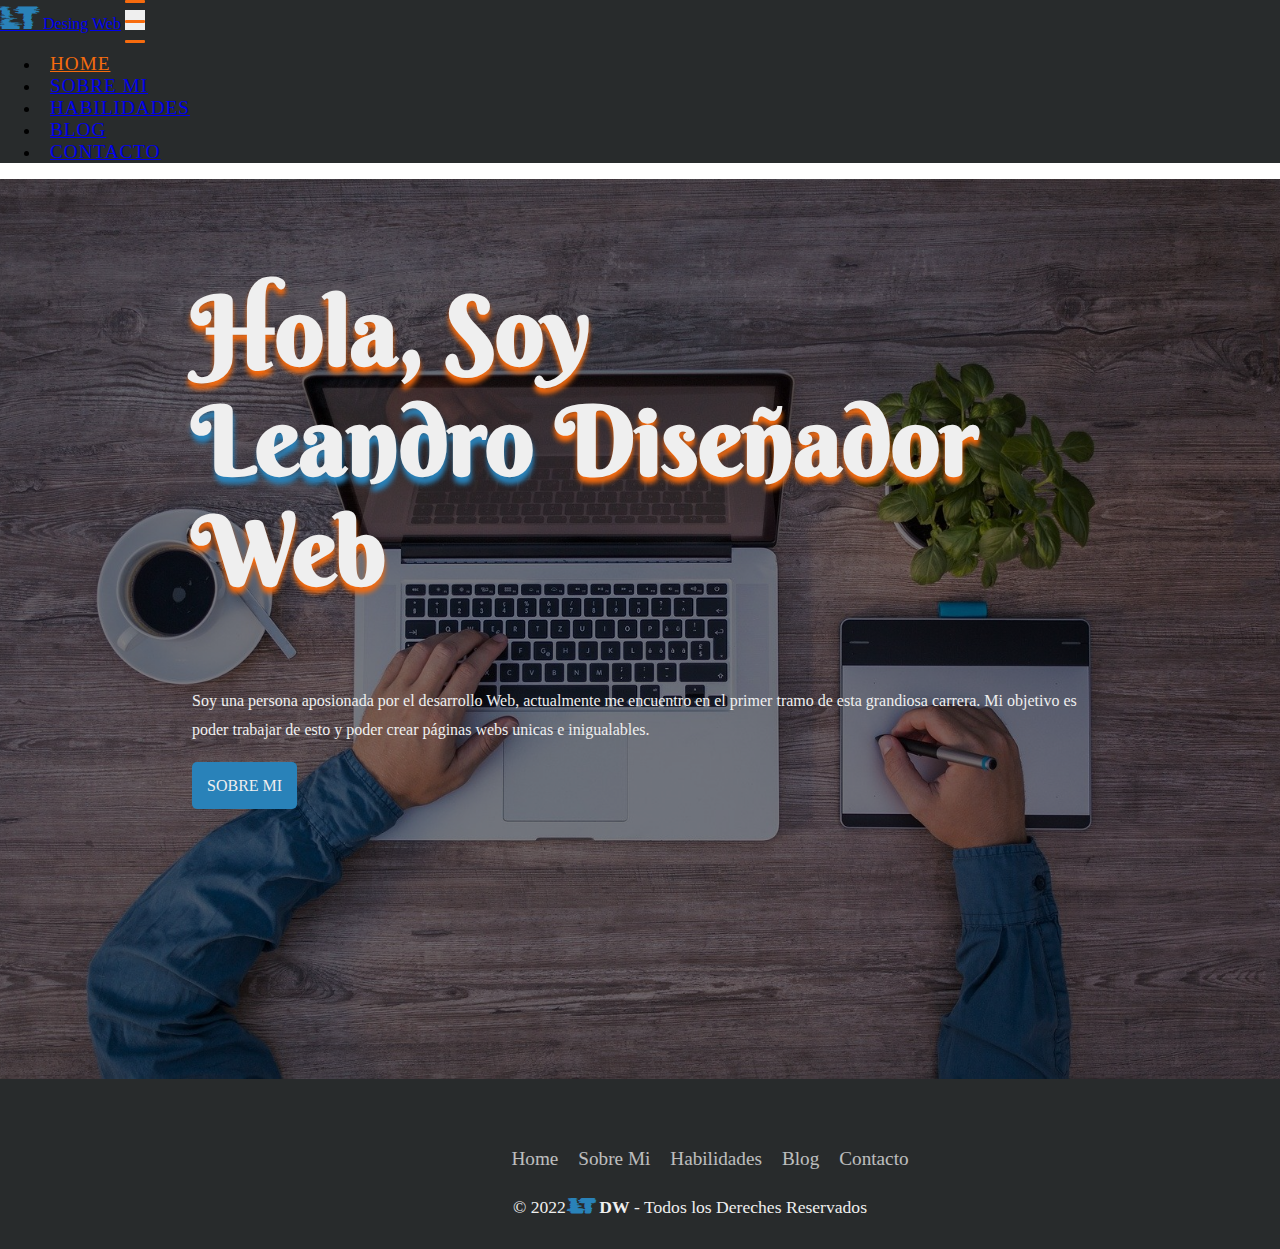
<file: index.html>
<!DOCTYPE html>
<html lang="es">

<head>
    <!-- META TAG -->
    <meta charset="UTF-8">
    <meta http-equiv="X-UA-Compatible" content="IE=edge">
    <meta name="viewport" content="width=device-width, initial-scale=1.0">

    <!-- META DESCRIPT -->
    <meta name="description" content="No te gustaria saber como obtener tu página Web?...Ingresa y enterate sobre lo que son las páginas Web y los beneficios de tener una propia!.">

    <!-- Fonts -->
    <link rel="preconnect" href="https://fonts.googleapis.com">
    <link rel="preconnect" href="https://fonts.gstatic.com" crossorigin>
    <link href="https://fonts.googleapis.com/css2?family=BIZ+UDPMincho&family=Rubik+Glitch&display=swap"
        rel="stylesheet">
    <link rel="preconnect" href="https://fonts.googleapis.com">
    <link rel="preconnect" href="https://fonts.gstatic.com" crossorigin>
    <link
        href="https://fonts.googleapis.com/css2?family=BIZ+UDPMincho&family=Berkshire+Swash&family=Rubik+Glitch&display=swap"
        rel="stylesheet">

    <!-- Link BOOTSTRAP -->
    <link href="https://cdn.jsdelivr.net/npm/bootstrap@5.1.1/dist/css/bootstrap.min.css" rel="stylesheet"
        integrity="sha384-F3w7mX95PdgyTmZZMECAngseQB83DfGTowi0iMjiWaeVhAn4FJkqJByhZMI3AhiU" crossorigin="anonymous">

    <!-- LINKL ANIMATE.CSS -->
    <link rel="stylesheet" href="https://cdnjs.cloudflare.com/ajax/libs/animate.css/4.1.1/animate.min.css" />

    <!-- ICONOS -->
    <link rel="stylesheet" href="https://cdnjs.cloudflare.com/ajax/libs/font-awesome/6.1.1/css/all.min.css"
        integrity="sha512-KfkfwYDsLkIlwQp6LFnl8zNdLGxu9YAA1QvwINks4PhcElQSvqcyVLLD9aMhXd13uQjoXtEKNosOWaZqXgel0g=="
        crossorigin="anonymous" referrerpolicy="no-referrer" />
        
        <!-- Favicom -->
    <link rel="icon" href="./Img/favicom.png">

    <!-- Link CSS -->
    <link rel="stylesheet" href="./css/styles.css">
    <title>Leandro Troncoso Mi Firts Web</title>

</head>

<body>

    <header class="header__navbar">

        <nav class="navbar navbar-expand-lg navbar-dark" style="background-color: transparent;">
            <div class="container">
                <a class="navbar-brand" href="#"><span class="logo">LT</span> Desing Web</a></a>
                <button class="navbar-toggler collapsed d-flex d-lg-none flex-column justify-content-around"
                    type="button" data-bs-toggle="collapse" data-bs-target="#navbarNav" aria-controls="navbarNav"
                    aria-expanded="false" aria-label="Toggle navigation">
                    <span class="toggler-icon top-bar"></span>
                    <span class="toggler-icon middle-bar"></span>
                    <span class="toggler-icon bottom-bar"></span>
                </button>
                <div class="collapse navbar-collapse" id="navbarNav">
                    <ul class="navbar-nav ms-auto">
                        <li class="nav-item">
                            <a class="nav-link active" aria-current="page" href="#">Home</a>
                        </li>
                        <li class="nav-item">
                            <a class="nav-link" href="./Pages/about.html">Sobre Mi</a>
                        </li>
                        <li class="nav-item">
                            <a class="nav-link" href="./Pages/skill.html">Habilidades</a>
                        </li>
                        <li class="nav-item">
                            <a class="nav-link" href="./Pages/blog.html">Blog</a>
                        </li>
                        <li class="nav-item">
                            <a class="nav-link" href="./Pages/contact.html">Contacto</a>
                        </li>
                    </ul>
                </div>
            </div>
        </nav>
    </header>

    <main id="index">
        <section class="home">
            <div class="home__content animate__animated animate__backInDown">
                <h1 class="home__title">Hola, Soy <br> <span class="home__name">Leandro</span> Diseñador Web</h1>
                <p class="home__p">Soy una persona aposionada por
                    el desarrollo Web, actualmente me
                    encuentro
                    en el primer tramo de esta grandiosa carrera. Mi objetivo es poder trabajar de esto y poder
                    crear
                    páginas webs unicas e inigualables.</p>
                    <a class="Profile__btn" href="./Pages/about.html">
                        Sobre Mi</a>
            </div>
        </section>
    </main>
    <!-- Inicio Footer -->
    <footer class="footer">

        <ul class="footer__icon">
            <li class="footer__social">
                <a href="https://es-la.facebook.com/" target="_blank">
                    <i class="fa-brands fa-facebook-square"></i></a></li>
            <li class="footer__social">
                <a href="https://www.instagram.com/" target="_blank">
                    <i class="fa-brands fa-instagram"></i></a></li>
            <li class="footer__social">
                <a href="https://www.linkedin.com/" target="_blank">
                    <i class="fa-brands fa-linkedin"></i></a></li>
            <li class="footer__social">
                <a href="https://twitter.com/" target="_blank">
                    <i class="fa-brands fa-twitter"></i></a></li>
        </ul>

        <ul class="footer__menu">
            <li class="menu__list"> <a href="../index.html">Home</a></li>
            <li class="menu__list"> <a href="../Pages/about.html">Sobre Mi</a></li>
            <li class="menu__list"> <a href="../Pages/skill.html">Habilidades</a></li>
            <li class="menu__list"> <a href="../Pages/blog.html">Blog</a></li>
            <li class="menu__list"> <a href="../Pages/contact.html">Contacto</a></li>
        </ul>
        <small>&copy; 2022 <b> <span class="logo--footer">LT </span>DW</b> - Todos los Dereches Reservados</small>
    </footer>
    <!-- Fin del Footer -->


    <!-- BOOTSTRAPS -->
    <script src="https://cdn.jsdelivr.net/npm/bootstrap@5.1.1/dist/js/bootstrap.bundle.min.js"
        integrity="sha384-/bQdsTh/da6pkI1MST/rWKFNjaCP5gBSY4sEBT38Q/9RBh9AH40zEOg7Hlq2THRZ" crossorigin="anonymous">
    </script>
</body>

</html>
</file>
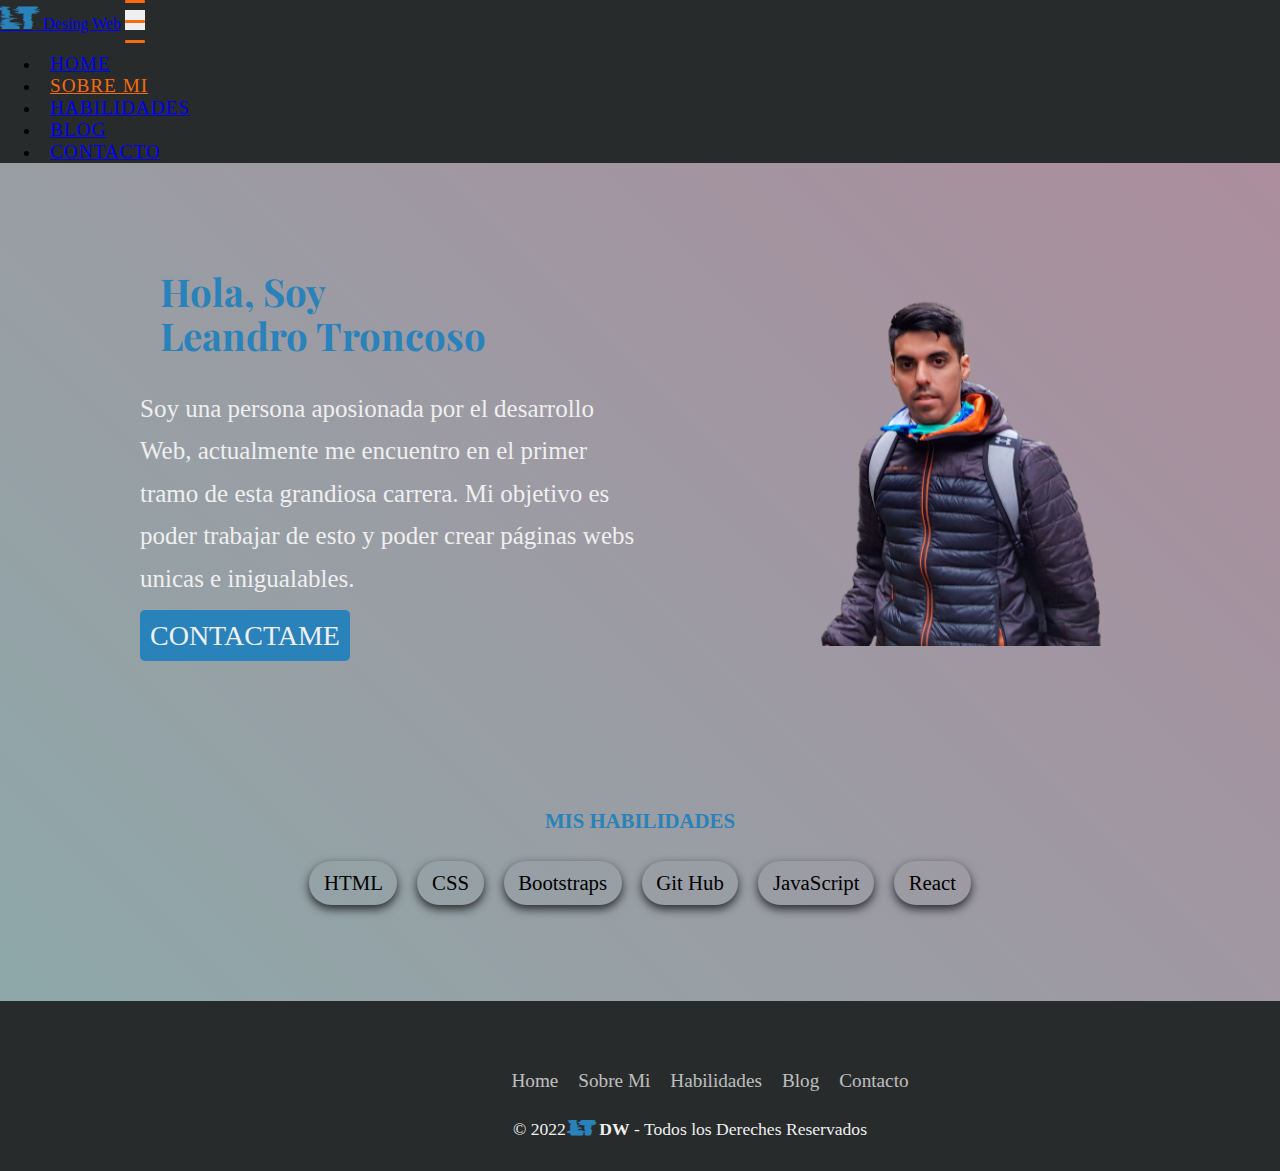
<file: Pages/about.html>
<!DOCTYPE html>
<html lang="es">

<head>
    <!-- META TAG -->
    <meta charset="UTF-8">
    <meta http-equiv="X-UA-Compatible" content="IE=edge">
    <meta name="viewport" content="width=device-width, initial-scale=1.0">

    <!-- Fonts -->
    <link rel="preconnect" href="https://fonts.googleapis.com">
    <link rel="preconnect" href="https://fonts.gstatic.com" crossorigin>
    <link href="https://fonts.googleapis.com/css2?family=BIZ+UDPMincho&family=Rubik+Glitch&display=swap"
        rel="stylesheet">
    <link rel="preconnect" href="https://fonts.googleapis.com">
    <link rel="preconnect" href="https://fonts.gstatic.com" crossorigin>
    <link
        href="https://fonts.googleapis.com/css2?family=BIZ+UDPMincho&family=Berkshire+Swash&family=Rubik+Glitch&display=swap"
        rel="stylesheet">

    <!-- Link BOOTSTRAP -->
    <link href="https://cdn.jsdelivr.net/npm/bootstrap@5.1.1/dist/css/bootstrap.min.css" rel="stylesheet"
        integrity="sha384-F3w7mX95PdgyTmZZMECAngseQB83DfGTowi0iMjiWaeVhAn4FJkqJByhZMI3AhiU" crossorigin="anonymous">

    <!-- LINKL ANIMATE.CSS -->
    <link rel="stylesheet" href="https://cdnjs.cloudflare.com/ajax/libs/animate.css/4.1.1/animate.min.css" />

    <!-- ICONOS -->
    <link rel="stylesheet" href="https://cdnjs.cloudflare.com/ajax/libs/font-awesome/6.1.1/css/all.min.css"
        integrity="sha512-KfkfwYDsLkIlwQp6LFnl8zNdLGxu9YAA1QvwINks4PhcElQSvqcyVLLD9aMhXd13uQjoXtEKNosOWaZqXgel0g=="
        crossorigin="anonymous" referrerpolicy="no-referrer" />

        <link rel="icon" href="../Img/favicom.png">

    <!-- Link CSS -->
    <link rel="stylesheet" href="../css/styles.css">
    <title>Sobre Mi</title>

</head>

<body id="blog">

    <header class="header__blog">
        <nav class="navbar navbar-expand-lg navbar-dark">
            <div class="container">
                <a class="navbar-brand" href="../index.html"><span class="logo">LT</span> Desing Web</a></a>
                <button class="navbar-toggler collapsed d-flex d-lg-none flex-column justify-content-around"
                    type="button" data-bs-toggle="collapse" data-bs-target="#navbarNav" aria-controls="navbarNav"
                    aria-expanded="false" aria-label="Toggle navigation">
                    <span class="toggler-icon top-bar"></span>
                    <span class="toggler-icon middle-bar"></span>
                    <span class="toggler-icon bottom-bar"></span>
                </button>
                <div class="collapse navbar-collapse" id="navbarNav">
                    <ul class="navbar-nav ms-auto">
                        <li class="nav-item">
                            <a class="nav-link" href="../index.html">Home</a>
                        </li>
                        <li class="nav-item">
                            <a class="nav-link active" aria-current="page" href="../Pages/about.html">Sobre Mi</a>
                        </li>
                        <li class="nav-item">
                            <a class="nav-link" href="../Pages/skill.html">Habilidades</a>
                        </li>
                        <li class="nav-item">
                            <a class="nav-link " href="../Pages/blog.html">Blog</a>
                        </li>
                        <li class="nav-item">
                            <a class="nav-link" href="../Pages/contact.html">Contacto</a>
                        </li>
                    </ul>
                </div>
            </div>
        </nav>
    </header>

    <main class="about">
        <div class="Horizontal__padding vertical__padding">
            <section class="profile">
                <div class="profile__info">
                    <h1 class="profile__title animate__animated animate__bounceInDown">Hola, Soy <br> Leandro Troncoso
                    </h1>
                    <p class="profile__details animate__animated animate__bounceInLeft">Soy una persona aposionada por
                        el desarrollo Web, actualmente me
                        encuentro
                        en el primer tramo de esta grandiosa carrera. Mi objetivo es poder trabajar de esto y poder
                        crear
                        páginas webs unicas e inigualables.</p>
                    <div class="profile__botton animate__animated animate__bounceInLeft">
                        <a class="Profile__btn" href="../Pages/contact.html">
                            Contactame</a>
                    </div>
                </div>
                <div class="profile__imgs animate__animated animate__rotateIn">
                    <img class="profile__img" src="../Img/me.png" alt="Diseñador">
                </div>
            </section>
        </div>
        <div class="Horizontal__padding vertical__padding animate__animated animate__bounceInUp">
            <section class="profile__skill">
                <h2 class="profile__skill--title">Mis Habilidades</h2>
                <ul class="profile__list">
                    <li class="list__skill">HTML</li>
                    <li class="list__skill">CSS</li>
                    <li class="list__skill">Bootstraps</li>
                    <li class="list__skill">Git Hub</li>
                    <li class="list__skill">JavaScript</li>
                    <li class="list__skill">React</li>
                </ul>
            </section>
        </div>
    </main>
    <!-- Inicio Footer -->
    <footer class="footer">

        <ul class="footer__icon">
            <li class="footer__social">
                <a href="https://es-la.facebook.com/" target="_blank">
                    <i class="fa-brands fa-facebook-square"></i></a></li>
            <li class="footer__social">
                <a href="https://www.instagram.com/" target="_blank">
                    <i class="fa-brands fa-instagram"></i></a></li>
            <li class="footer__social">
                <a href="https://www.linkedin.com/" target="_blank">
                    <i class="fa-brands fa-linkedin"></i></a></li>
            <li class="footer__social">
                <a href="https://twitter.com/" target="_blank">
                    <i class="fa-brands fa-twitter"></i></a></li>
        </ul>

        <ul class="footer__menu">
            <li class="menu__list"> <a href="../index.html">Home</a></li>
            <li class="menu__list"> <a href="../Pages/about.html">Sobre Mi</a></li>
            <li class="menu__list"> <a href="../Pages/skill.html">Habilidades</a></li>
            <li class="menu__list"> <a href="../Pages/blog.html">Blog</a></li>
            <li class="menu__list"> <a href="../Pages/contact.html">Contacto</a></li>
        </ul>
        <small>&copy; 2022 <b> <span class="logo--footer">LT </span>DW</b> - Todos los Dereches Reservados</small>
    </footer>
    <!-- Fin del Footer -->


    <!-- BOOTSTRAPS -->
    <script src="https://cdn.jsdelivr.net/npm/bootstrap@5.1.1/dist/js/bootstrap.bundle.min.js"
        integrity="sha384-/bQdsTh/da6pkI1MST/rWKFNjaCP5gBSY4sEBT38Q/9RBh9AH40zEOg7Hlq2THRZ" crossorigin="anonymous">
    </script>
</body>

</html>
</file>
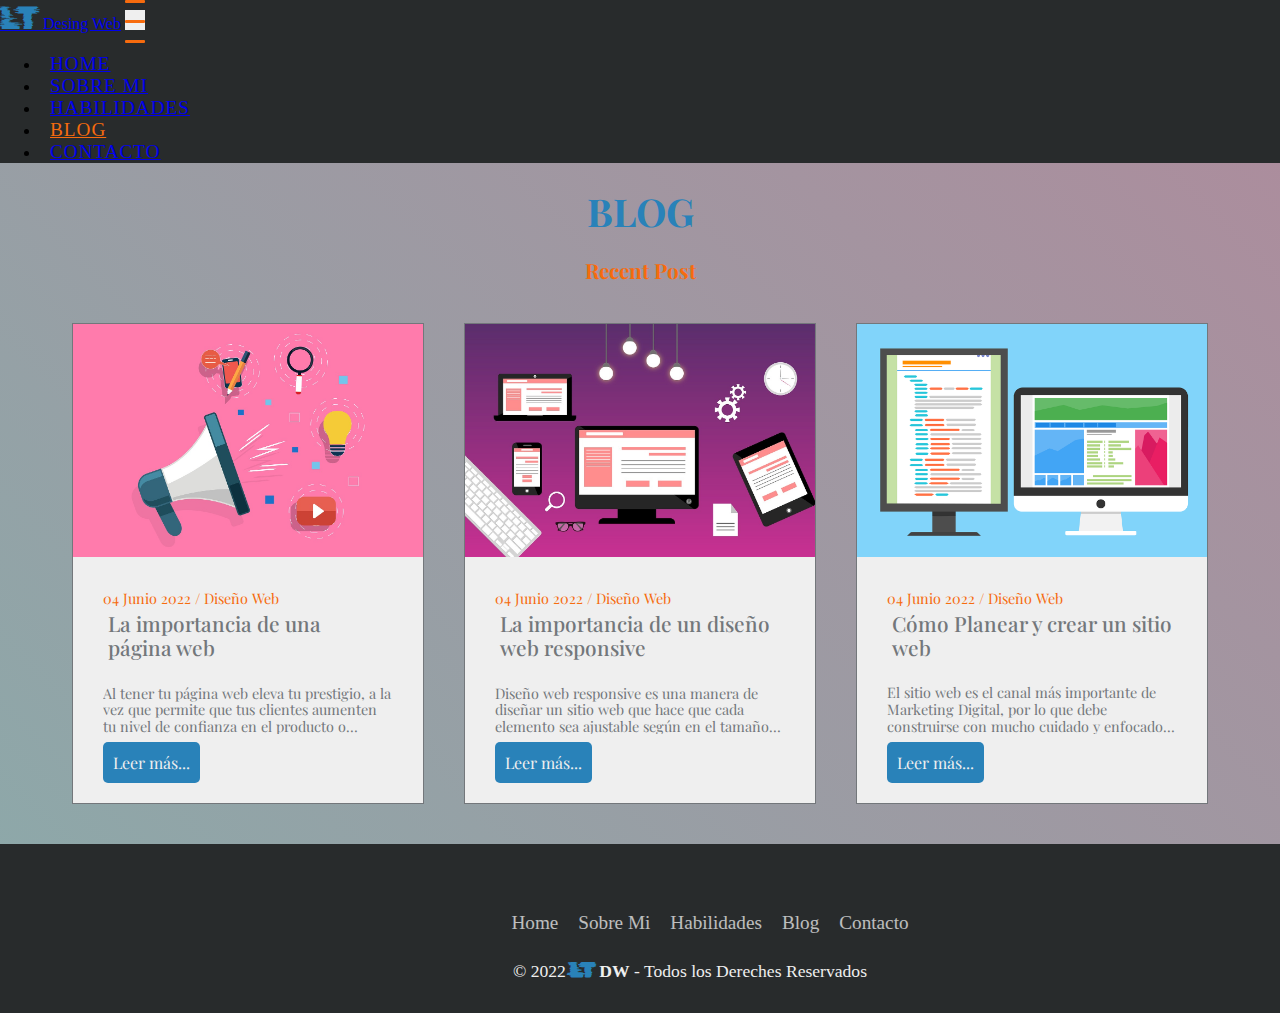
<file: Pages/blog.html>
<!DOCTYPE html>
<html lang="es">

<head>
    <!-- META TAG -->
    <meta charset="UTF-8">
    <meta http-equiv="X-UA-Compatible" content="IE=edge">
    <meta name="viewport" content="width=device-width, initial-scale=1.0">

    <!-- Fonts -->
    <link rel="preconnect" href="https://fonts.googleapis.com">
    <link rel="preconnect" href="https://fonts.gstatic.com" crossorigin>
    <link href="https://fonts.googleapis.com/css2?family=BIZ+UDPMincho&family=Rubik+Glitch&display=swap"
        rel="stylesheet">
    <link rel="preconnect" href="https://fonts.googleapis.com">
    <link rel="preconnect" href="https://fonts.gstatic.com" crossorigin>
    <link
        href="https://fonts.googleapis.com/css2?family=BIZ+UDPMincho&family=Berkshire+Swash&family=Rubik+Glitch&display=swap"
        rel="stylesheet">

    <!-- Link BOOTSTRAP -->
    <link href="https://cdn.jsdelivr.net/npm/bootstrap@5.1.1/dist/css/bootstrap.min.css" rel="stylesheet"
        integrity="sha384-F3w7mX95PdgyTmZZMECAngseQB83DfGTowi0iMjiWaeVhAn4FJkqJByhZMI3AhiU" crossorigin="anonymous">

    <!-- LINKL ANIMATE.CSS -->
    <link rel="stylesheet" href="https://cdnjs.cloudflare.com/ajax/libs/animate.css/4.1.1/animate.min.css" />

    <!-- ICONOS -->
    <link rel="stylesheet" href="https://cdnjs.cloudflare.com/ajax/libs/font-awesome/6.1.1/css/all.min.css"
        integrity="sha512-KfkfwYDsLkIlwQp6LFnl8zNdLGxu9YAA1QvwINks4PhcElQSvqcyVLLD9aMhXd13uQjoXtEKNosOWaZqXgel0g=="
        crossorigin="anonymous" referrerpolicy="no-referrer" />

        <link rel="icon" href="../Img/favicom.png">

    <!-- Link CSS -->
    <link rel="stylesheet" href="../css/styles.css">
    <title>Leandro Blog</title>

</head>

<body id="blog">

    <header class="header__blog">
        <nav class="navbar navbar-expand-lg navbar-dark">
            <div class="container">
                <a class="navbar-brand" href="../index.html"><span class="logo">LT</span> Desing Web</a></a>
                <button class="navbar-toggler collapsed d-flex d-lg-none flex-column justify-content-around"
                    type="button" data-bs-toggle="collapse" data-bs-target="#navbarNav" aria-controls="navbarNav"
                    aria-expanded="false" aria-label="Toggle navigation">
                    <span class="toggler-icon top-bar"></span>
                    <span class="toggler-icon middle-bar"></span>
                    <span class="toggler-icon bottom-bar"></span>
                </button>
                <div class="collapse navbar-collapse" id="navbarNav">
                    <ul class="navbar-nav ms-auto">
                        <li class="nav-item">
                            <a class="nav-link" href="../index.html">Home</a>
                        </li>
                        <li class="nav-item">
                            <a class="nav-link" href="../Pages/about.html">Sobre Mi</a>
                        </li>
                        <li class="nav-item">
                            <a class="nav-link" href="../Pages/skill.html">Habilidades</a>
                        </li>
                        <li class="nav-item">
                            <a class="nav-link active" aria-current="page" href="#">Blog</a>
                        </li>
                        <li class="nav-item">
                            <a class="nav-link" href="../Pages/contact.html">Contacto</a>
                        </li>
                    </ul>
                </div>
            </div>
        </nav>
    </header>

    <main class="blog">
        <h1 class="blog__title animate__animated animate__backInDown"> Blog</h1>
        <h2 class="blog__subtitle animate__animated animate__backInLeft">Recent Post</h2>
        <section class="blog__container">
            <!--------- Box HTMl 1 --------->
            <div class="blog__box animate__animated animate__backInLeft">
                <div class="blog__img">
                    <img src="../Img/web-blog.png" alt="impot-web">
                </div>
                <!-------- text --------->
                <div class="blog__text">
                    <span>04 Junio 2022 / Diseño Web</span>
                    <h3 class="box__title">La importancia de una página web</h3>
                    <p class="blog__parrafo">Al tener tu página web eleva tu prestigio, a la vez que permite que tus
                        clientes aumenten tu nivel de confianza en el producto o servicio que tu ofreces.</p>
                    <div class="botton">
                        <a class="blog__botton" href="https://www.ntxpro.net/marketing/una-pagina-web/" target="_blank">
                            Leer más...</a>
                    </div>
                </div>
            </div>

            <!--------- Box HTMl 2 --------->
            <div class="blog__box animate__animated animate__backInUp">
                <div class="blog__img">
                    <img src="../Img/resp-blog.jpg" alt="responsive-web">
                </div>
                <!-------- text --------->
                <div class="blog__text">
                    <span>04 Junio 2022 / Diseño Web</span>
                    <h3 class="box__title">La importancia de un diseño web responsive</h3>
                    <p class="blog__parrafo">Diseño web responsive es una manera de diseñar un sitio web que hace que
                        cada elemento sea ajustable según en el tamaño de pantalla.</p>
                    <div class="botton">
                        <a class="blog__botton"
                            href="https://www.internetya.co/la-importancia-de-un-diseno-web-responsive/"
                            target="_blank">
                            Leer más...</a>
                    </div>
                </div>
            </div>

            <!--------- Box HTMl 3 --------->
            <div class="blog__box animate__animated animate__backInRight">
                <div class="blog__img">
                    <img src="../Img/cod-blog.png" alt="build-web">
                </div>
                <!-------- text --------->
                <div class="blog__text">
                    <span>04 Junio 2022 / Diseño Web</span>
                    <h3 class="box__title">Cómo Planear y crear un sitio web</h3>
                    <p class="blog__parrafo">El sitio web es el canal más importante de Marketing Digital, por lo que
                        debe construirse con mucho cuidado y enfocado en lo que la empresa quiere lograr.</p>
                    <div class="botton">
                        <a class="blog__botton" href="https://rockcontent.com/es/blog/como-crear-un-sitio-web/"
                            target="_blank">
                            Leer más...</a>
                    </div>
                </div>
            </div>
        </section>
    </main>


    <!-- Inicio Footer -->
    <footer class="footer">

        <ul class="footer__icon">
            <li class="footer__social">
                <a href="https://es-la.facebook.com/" target="_blank">
                    <i class="fa-brands fa-facebook-square"></i></a></li>
            <li class="footer__social">
                <a href="https://www.instagram.com/" target="_blank">
                    <i class="fa-brands fa-instagram"></i></a></li>
            <li class="footer__social">
                <a href="https://www.linkedin.com/" target="_blank">
                    <i class="fa-brands fa-linkedin"></i></a></li>
            <li class="footer__social">
                <a href="https://twitter.com/" target="_blank">
                    <i class="fa-brands fa-twitter"></i></a></li>
        </ul>

        <ul class="footer__menu">
            <li class="menu__list"> <a href="../index.html">Home</a></li>
            <li class="menu__list"> <a href="../Pages/about.html">Sobre Mi</a></li>
            <li class="menu__list"> <a href="../Pages/skill.html">Habilidades</a></li>
            <li class="menu__list"> <a href="../Pages/blog.html">Blog</a></li>
            <li class="menu__list"> <a href="../Pages/contact.html">Contacto</a></li>
        </ul>
        <small>&copy; 2022 <b> <span class="logo--footer">LT </span>DW</b> - Todos los Dereches Reservados</small>
    </footer>
    <!-- Fin del Footer -->


    <!-- BOOTSTRAPS -->
    <script src="https://cdn.jsdelivr.net/npm/bootstrap@5.1.1/dist/js/bootstrap.bundle.min.js"
        integrity="sha384-/bQdsTh/da6pkI1MST/rWKFNjaCP5gBSY4sEBT38Q/9RBh9AH40zEOg7Hlq2THRZ" crossorigin="anonymous">
    </script>
</body>

</html>
</file>
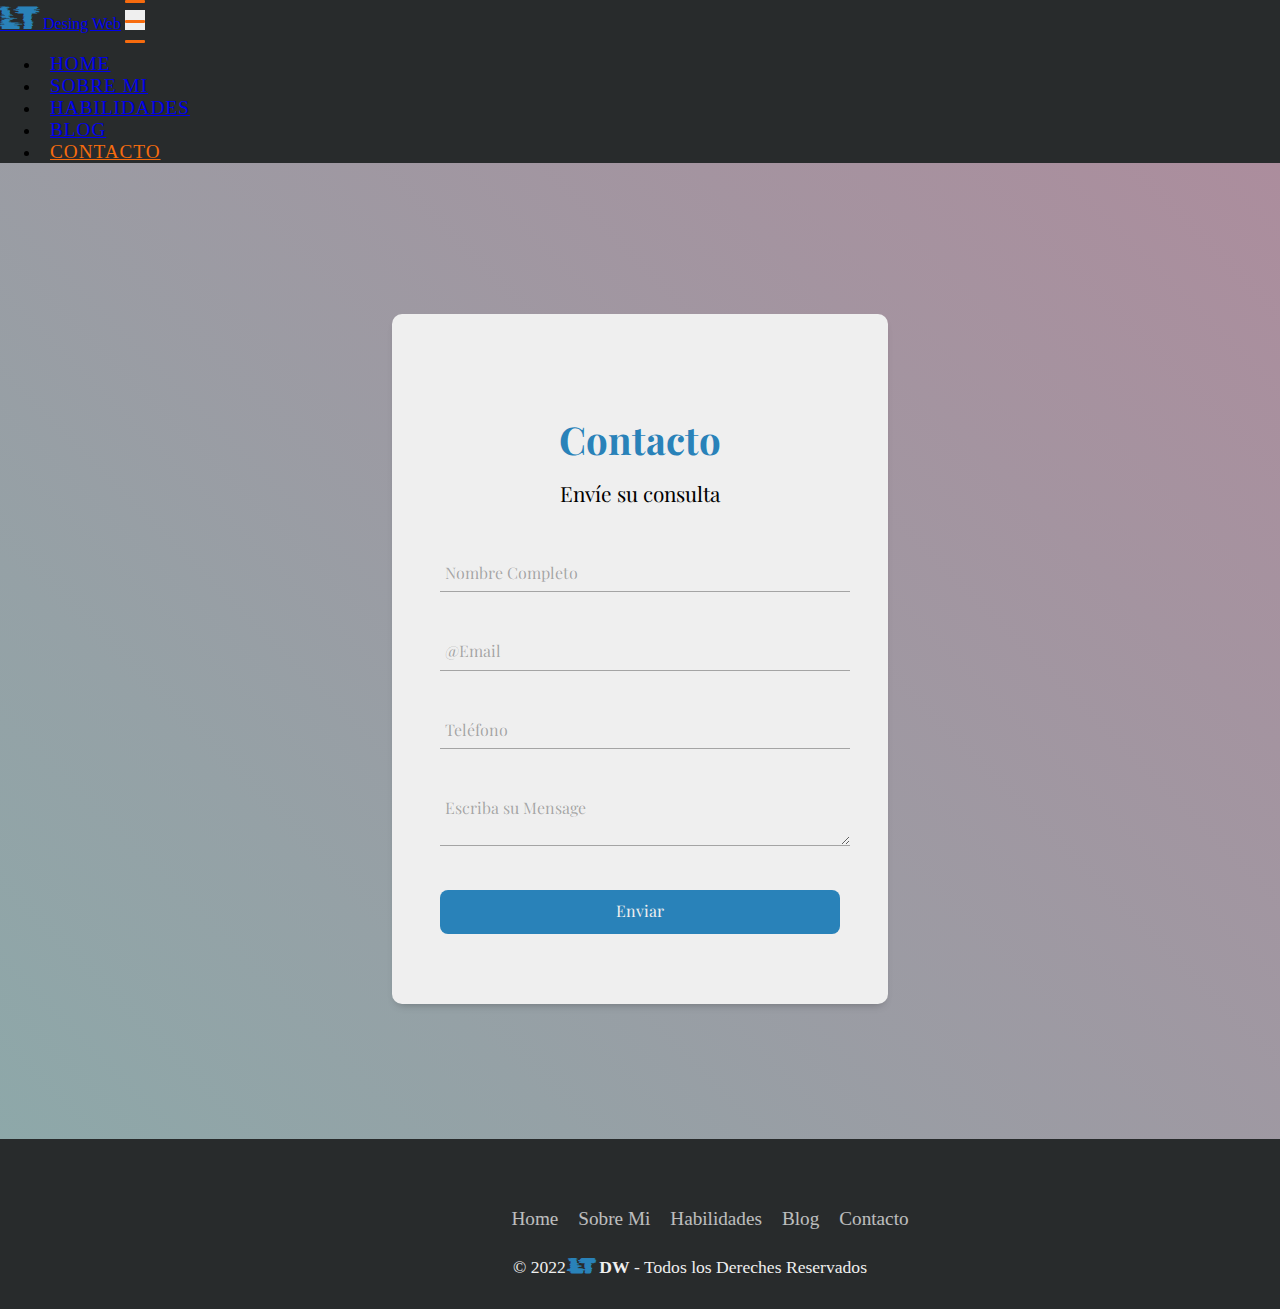
<file: Pages/contact.html>
<!DOCTYPE html>
<html lang="es">

<head>
    <!-- META TAG -->
    <meta charset="UTF-8">
    <meta http-equiv="X-UA-Compatible" content="IE=edge">
    <meta name="viewport" content="width=device-width, initial-scale=1.0">

    <!-- Fonts -->
    <link rel="preconnect" href="https://fonts.googleapis.com">
    <link rel="preconnect" href="https://fonts.gstatic.com" crossorigin>
    <link href="https://fonts.googleapis.com/css2?family=BIZ+UDPMincho&family=Rubik+Glitch&display=swap"
        rel="stylesheet">
    <link rel="preconnect" href="https://fonts.googleapis.com">
    <link rel="preconnect" href="https://fonts.gstatic.com" crossorigin>
    <link
        href="https://fonts.googleapis.com/css2?family=BIZ+UDPMincho&family=Berkshire+Swash&family=Rubik+Glitch&display=swap"
        rel="stylesheet">

    <!-- Link BOOTSTRAP -->
    <link href="https://cdn.jsdelivr.net/npm/bootstrap@5.1.1/dist/css/bootstrap.min.css" rel="stylesheet"
        integrity="sha384-F3w7mX95PdgyTmZZMECAngseQB83DfGTowi0iMjiWaeVhAn4FJkqJByhZMI3AhiU" crossorigin="anonymous">

    <!-- LINKL ANIMATE.CSS -->
    <link rel="stylesheet" href="https://cdnjs.cloudflare.com/ajax/libs/animate.css/4.1.1/animate.min.css" />

    <!-- ICONOS -->
    <link rel="stylesheet" href="https://cdnjs.cloudflare.com/ajax/libs/font-awesome/6.1.1/css/all.min.css"
        integrity="sha512-KfkfwYDsLkIlwQp6LFnl8zNdLGxu9YAA1QvwINks4PhcElQSvqcyVLLD9aMhXd13uQjoXtEKNosOWaZqXgel0g=="
        crossorigin="anonymous" referrerpolicy="no-referrer" />

        <link rel="icon" href="../Img/favicom.png">

    <!-- Link CSS -->
    <link rel="stylesheet" href="../css/styles.css">
    <title>Contacto</title>

</head>

<body id="formulario">

    <header class="header__blog">
        <nav class="navbar navbar-expand-lg navbar-dark">
            <div class="container">
                <a class="navbar-brand" href="../index.html"><span class="logo">LT</span> Desing Web</a></a>
                <button class="navbar-toggler collapsed d-flex d-lg-none flex-column justify-content-around"
                    type="button" data-bs-toggle="collapse" data-bs-target="#navbarNav" aria-controls="navbarNav"
                    aria-expanded="false" aria-label="Toggle navigation">
                    <span class="toggler-icon top-bar"></span>
                    <span class="toggler-icon middle-bar"></span>
                    <span class="toggler-icon bottom-bar"></span>
                </button>
                <div class="collapse navbar-collapse" id="navbarNav">
                    <ul class="navbar-nav ms-auto">
                        <li class="nav-item">
                            <a class="nav-link" href="../index.html">Home</a>
                        </li>
                        <li class="nav-item">
                            <a class="nav-link" href="../Pages/about.html">Sobre Mi</a>
                        </li>
                        <li class="nav-item">
                            <a class="nav-link" href="../Pages/skill.html">Habilidades</a>
                        </li>
                        <li class="nav-item">
                            <a class="nav-link" href="../Pages/blog.html">Blog</a>
                        </li>
                        <li class="nav-item">
                            <a class="nav-link active" aria-current="page" href="#">Contacto</a>
                        </li>
                    </ul>
                </div>
            </div>
        </nav>
    </header>

    <!-- Formualrio de contacto init -->
    <main class="form__form">

        <section class="form">
            <h2 class="form__title animate__animated animate__backInDown">Contacto</h2>
            <h3 class="form__subtitle animate__animated animate__backInDown">Envíe su consulta</h3>

            <form class="form__container">
                <div class="form__group  animate__animated animate__backInLeft" animate__animated animate__backInLeft>
                    <input type="text" id="name" class="form__input" placeholder=" ">
                    <label for="name" class="form__label">Nombre Completo</label>
                    <span class="form__line"></span>
                </div>
                <div class="form__group animate__animated animate__backInRight">
                    <input type="email" id="email" class="form__input" placeholder=" ">
                    <label for="email" class="form__label">@Email</label>
                    <span class="form__line"></span>
                </div>
                <div class="form__group animate__animated animate__backInLeft">
                    <input type="numbre" id="number" class="form__input" placeholder=" ">
                    <label for="number" class="form__label">Teléfono</label>
                    <span class="form__line"></span>
                </div>
                <div class="form__group animate__animated animate__backInRight">
                    <textarea name="mensaje" id="mensaje" class="form__input" placeholder=" "></textarea>
                    <label for="mensaje" class="form__label">Escriba su Mensage</label>
                    <span class="form__line"></span>
                </div>
                <input type="submit" class="form__submit animate__animated animate__backInUp" value="Enviar">
            </form>
        </section>
    </main>
    <!-- Formulario de Contacto Fin -->

    <!-- Inicio Footer -->
    <footer class="footer">

        <ul class="footer__icon">
            <li class="footer__social">
                <a href="https://es-la.facebook.com/" target="_blank">
                    <i class="fa-brands fa-facebook-square"></i></a></li>
            <li class="footer__social">
                <a href="https://www.instagram.com/" target="_blank">
                    <i class="fa-brands fa-instagram"></i></a></li>
            <li class="footer__social">
                <a href="https://www.linkedin.com/" target="_blank">
                    <i class="fa-brands fa-linkedin"></i></a></li>
            <li class="footer__social">
                <a href="https://twitter.com/" target="_blank">
                    <i class="fa-brands fa-twitter"></i></a></li>
        </ul>

        <ul class="footer__menu">
            <li class="menu__list"> <a href="../index.html">Home</a></li>
            <li class="menu__list"> <a href="../Pages/about.html">Sobre Mi</a></li>
            <li class="menu__list"> <a href="../Pages/skill.html">Habilidades</a></li>
            <li class="menu__list"> <a href="../Pages/blog.html">Blog</a></li>
            <li class="menu__list"> <a href="../Pages/contact.html">Contacto</a></li>
        </ul>
        <small>&copy; 2022 <b> <span class="logo--footer">LT </span>DW</b> - Todos los Dereches Reservados</small>
    </footer>
    <!-- Fin del Footer -->


    <!-- BOOTSTRAPS -->
    <script src="https://cdn.jsdelivr.net/npm/bootstrap@5.1.1/dist/js/bootstrap.bundle.min.js"
        integrity="sha384-/bQdsTh/da6pkI1MST/rWKFNjaCP5gBSY4sEBT38Q/9RBh9AH40zEOg7Hlq2THRZ" crossorigin="anonymous">
    </script>
</body>

</html>
</file>
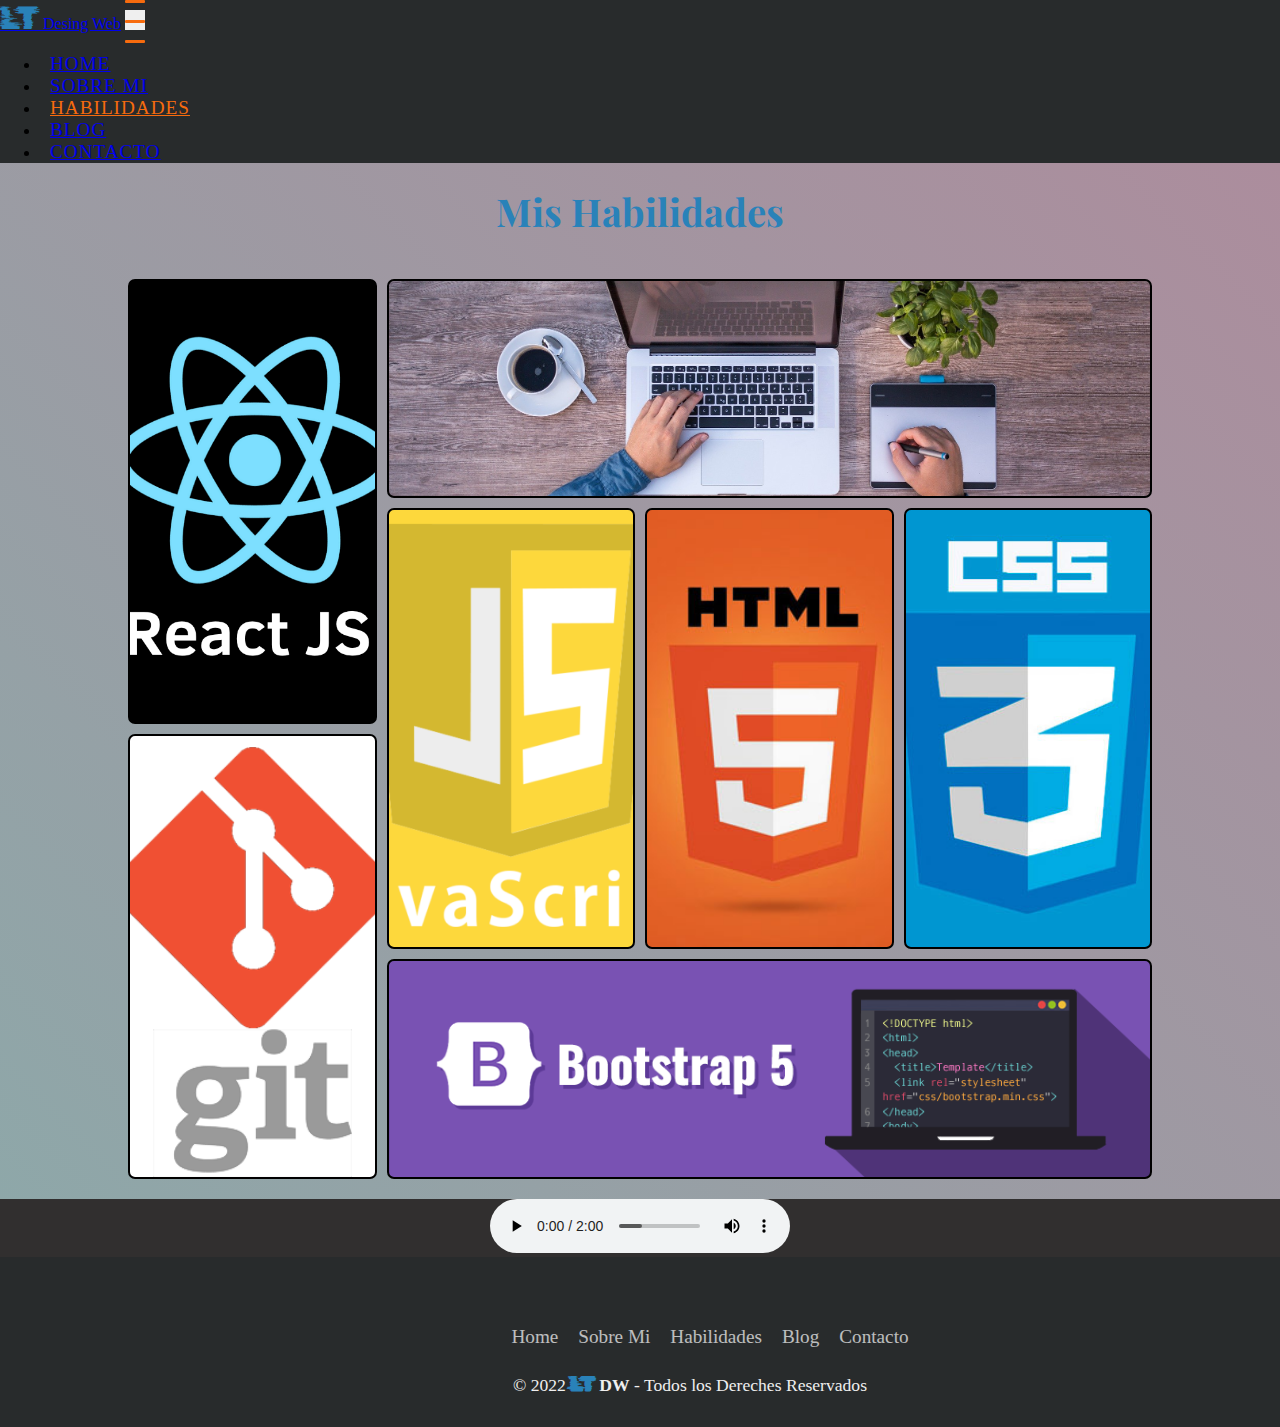
<file: Pages/skill.html>
<!DOCTYPE html>
<html lang="es">

<head>
    <!-- META TAG -->
    <meta charset="UTF-8">
    <meta http-equiv="X-UA-Compatible" content="IE=edge">
    <meta name="viewport" content="width=device-width, initial-scale=1.0">

    <!-- Fonts -->
    <link rel="preconnect" href="https://fonts.googleapis.com">
    <link rel="preconnect" href="https://fonts.gstatic.com" crossorigin>
    <link href="https://fonts.googleapis.com/css2?family=BIZ+UDPMincho&family=Rubik+Glitch&display=swap"
        rel="stylesheet">
    <link rel="preconnect" href="https://fonts.googleapis.com">
    <link rel="preconnect" href="https://fonts.gstatic.com" crossorigin>
    <link
        href="https://fonts.googleapis.com/css2?family=BIZ+UDPMincho&family=Berkshire+Swash&family=Rubik+Glitch&display=swap"
        rel="stylesheet">

    <!-- Link BOOTSTRAP -->
    <link href="https://cdn.jsdelivr.net/npm/bootstrap@5.1.1/dist/css/bootstrap.min.css" rel="stylesheet"
        integrity="sha384-F3w7mX95PdgyTmZZMECAngseQB83DfGTowi0iMjiWaeVhAn4FJkqJByhZMI3AhiU" crossorigin="anonymous">

    <!-- LINKL ANIMATE.CSS -->
    <link rel="stylesheet" href="https://cdnjs.cloudflare.com/ajax/libs/animate.css/4.1.1/animate.min.css" />

    <!-- ICONOS -->
    <link rel="stylesheet" href="https://cdnjs.cloudflare.com/ajax/libs/font-awesome/6.1.1/css/all.min.css"
        integrity="sha512-KfkfwYDsLkIlwQp6LFnl8zNdLGxu9YAA1QvwINks4PhcElQSvqcyVLLD9aMhXd13uQjoXtEKNosOWaZqXgel0g=="
        crossorigin="anonymous" referrerpolicy="no-referrer" />

    <!-- Favicom -->
    <link rel="icon" href="../Img/favicom.png">

    <!-- Link CSS -->
    <link rel="stylesheet" href="../css/styles.css">
    <title>Mis Hablidades</title>

</head>

<body id="blog">

    <header class="header__blog">
        <nav class="navbar navbar-expand-lg navbar-dark">
            <div class="container">
                <a class="navbar-brand" href="../index.html"><span class="logo">LT</span> Desing Web</a></a>
                <button class="navbar-toggler collapsed d-flex d-lg-none flex-column justify-content-around"
                    type="button" data-bs-toggle="collapse" data-bs-target="#navbarNav" aria-controls="navbarNav"
                    aria-expanded="false" aria-label="Toggle navigation">
                    <span class="toggler-icon top-bar"></span>
                    <span class="toggler-icon middle-bar"></span>
                    <span class="toggler-icon bottom-bar"></span>
                </button>
                <div class="collapse navbar-collapse" id="navbarNav">
                    <ul class="navbar-nav ms-auto">
                        <li class="nav-item">
                            <a class="nav-link" href="../index.html">Home</a>
                        </li>
                        <li class="nav-item">
                            <a class="nav-link" href="../Pages/about.html">Sobre Mi</a>
                        </li>
                        <li class="nav-item">
                            <a class="nav-link active" aria-current="page" href="../Pages/skill.html">Habilidades</a>
                        </li>
                        <li class="nav-item">
                            <a class="nav-link " href="../Pages/blog.html">Blog</a>
                        </li>
                        <li class="nav-item">
                            <a class="nav-link" href="../Pages/contact.html">Contacto</a>
                        </li>
                    </ul>
                </div>
            </div>
        </nav>
    </header>


    <main id="skills">

        <h1 class="skill__title animate__animated animate__backInLeft">Mis Habilidades</h1>

        <section class="Skills__contenedor">
            <div class="Skills__img">
                <div class="img img0 animate__animated animate__backInDown"></div>
                <div class="img img1 animate__animated animate__backInLeft"></div>
                <div class="img img2 animate__animated animate__backInRight"></div>
                <div class="img img3 animate__animated animate__backInRight"></div>
                <div class="img img4 animate__animated animate__backInLeft"></div>
                <div class="img img5 animate__animated animate__backInRight"></div>
                <div class="img img6 animate__animated animate__backInUp"></div>
            </div>
        </section>
        <section class="audio">
            <div>
                <audio src="../music/Electric.mp3" autoplay="" controls="" loop></audio>
            </div>
        </section>
    </main>

    <!-- Inicio Footer -->
    <footer class="footer">

        <ul class="footer__icon">
            <li class="footer__social">
                <a href="https://es-la.facebook.com/" target="_blank">
                    <i class="fa-brands fa-facebook-square"></i></a></li>
            <li class="footer__social">
                <a href="https://www.instagram.com/" target="_blank">
                    <i class="fa-brands fa-instagram"></i></a></li>
            <li class="footer__social">
                <a href="https://www.linkedin.com/" target="_blank">
                    <i class="fa-brands fa-linkedin"></i></a></li>
            <li class="footer__social">
                <a href="https://twitter.com/" target="_blank">
                    <i class="fa-brands fa-twitter"></i></a></li>
        </ul>

        <ul class="footer__menu">
            <li class="menu__list"> <a href="../index.html">Home</a></li>
            <li class="menu__list"> <a href="../Pages/about.html">Sobre Mi</a></li>
            <li class="menu__list"> <a href="../Pages/skill.html">Habilidades</a></li>
            <li class="menu__list"> <a href="../Pages/blog.html">Blog</a></li>
            <li class="menu__list"> <a href="../Pages/contact.html">Contacto</a></li>
        </ul>
        <small>&copy; 2022 <b> <span class="logo--footer">LT </span>DW</b> - Todos los Dereches Reservados</small>
    </footer>
    <!-- Fin del Footer -->


    <!-- BOOTSTRAPS -->
    <script src="https://cdn.jsdelivr.net/npm/bootstrap@5.1.1/dist/js/bootstrap.bundle.min.js"
        integrity="sha384-/bQdsTh/da6pkI1MST/rWKFNjaCP5gBSY4sEBT38Q/9RBh9AH40zEOg7Hlq2THRZ" crossorigin="anonymous">
    </script>
</body>

</html>
</file>
<file: css/styles.css>
@charset "UTF-8";
/*! normalize.css v8.0.1 | MIT License | github.com/necolas/normalize.css */
/* Document
   ========================================================================== */
/**
 * 1. Correct the line height in all browsers.
 * 2. Prevent adjustments of font size after orientation changes in iOS.
 */
@import url("https://fonts.googleapis.com/css2?family=Playfair+Display:ital,wght@0,400;0,500;0,600;0,700;0,900;1,400;1,500;1,600;1,700;1,800;1,900&display=swap");
@import url("https://fonts.googleapis.com/css2?family=Playfair+Display:ital,wght@0,400;0,500;0,600;0,700;0,900;1,400;1,500;1,600;1,700;1,800;1,900&display=swap");
@import url("https://fonts.googleapis.com/css2?family=Playfair+Display:ital,wght@0,400;0,500;0,600;0,700;0,900;1,400;1,500;1,600;1,700;1,800;1,900&display=swap");
@import url("https://fonts.googleapis.com/css2?family=Playfair+Display:ital,wght@0,400;0,500;0,600;0,700;0,900;1,400;1,500;1,600;1,700;1,800;1,900&display=swap");
@import url("https://fonts.googleapis.com/css2?family=Playfair+Display:ital,wght@0,400;0,500;0,600;0,700;0,900;1,400;1,500;1,600;1,700;1,800;1,900&display=swap");
@import url("https://fonts.googleapis.com/css2?family=Playfair+Display:ital,wght@0,400;0,500;0,600;0,700;0,900;1,400;1,500;1,600;1,700;1,800;1,900&display=swap");
@import url("https://fonts.googleapis.com/css2?family=Playfair+Display:ital,wght@0,400;0,500;0,600;0,700;0,900;1,400;1,500;1,600;1,700;1,800;1,900&display=swap");
@import url("https://fonts.googleapis.com/css2?family=Playfair+Display:ital,wght@0,400;0,500;0,600;0,700;0,900;1,400;1,500;1,600;1,700;1,800;1,900&display=swap");
@import url("https://fonts.googleapis.com/css2?family=Playfair+Display:ital,wght@0,400;0,500;0,600;0,700;0,900;1,400;1,500;1,600;1,700;1,800;1,900&display=swap");
@import url("https://fonts.googleapis.com/css2?family=Playfair+Display:ital,wght@0,400;0,500;0,600;0,700;0,900;1,400;1,500;1,600;1,700;1,800;1,900&display=swap");
@import url("https://fonts.googleapis.com/css2?family=Playfair+Display:ital,wght@0,400;0,500;0,600;0,700;0,900;1,400;1,500;1,600;1,700;1,800;1,900&display=swap");
@import url("https://fonts.googleapis.com/css2?family=Playfair+Display:ital,wght@0,400;0,500;0,600;0,700;0,900;1,400;1,500;1,600;1,700;1,800;1,900&display=swap");
html {
  line-height: 1.15;
  /* 1 */
  -webkit-text-size-adjust: 100%;
  /* 2 */
}

/* Sections
     ========================================================================== */
/**
   * Remove the margin in all browsers.
   */
body {
  margin: 0;
}

/**
   * Render the `main` element consistently in IE.
   */
main {
  display: block;
}

/**
   * Correct the font size and margin on `h1` elements within `section` and
   * `article` contexts in Chrome, Firefox, and Safari.
   */
h1 {
  font-size: 2em;
  margin: 0.67em 0;
}

/* Grouping content
     ========================================================================== */
/**
   * 1. Add the correct box sizing in Firefox.
   * 2. Show the overflow in Edge and IE.
   */
hr {
  box-sizing: content-box;
  /* 1 */
  height: 0;
  /* 1 */
  overflow: visible;
  /* 2 */
}

/**
   * 1. Correct the inheritance and scaling of font size in all browsers.
   * 2. Correct the odd `em` font sizing in all browsers.
   */
pre {
  font-family: monospace, monospace;
  /* 1 */
  font-size: 1em;
  /* 2 */
}

/* Text-level semantics
     ========================================================================== */
/**
   * Remove the gray background on active links in IE 10.
   */
a {
  background-color: transparent;
}

/**
   * 1. Remove the bottom border in Chrome 57-
   * 2. Add the correct text decoration in Chrome, Edge, IE, Opera, and Safari.
   */
abbr[title] {
  border-bottom: none;
  /* 1 */
  text-decoration: underline;
  /* 2 */
  text-decoration: underline dotted;
  /* 2 */
}

/**
   * Add the correct font weight in Chrome, Edge, and Safari.
   */
b,
strong {
  font-weight: bolder;
}

/**
   * 1. Correct the inheritance and scaling of font size in all browsers.
   * 2. Correct the odd `em` font sizing in all browsers.
   */
code,
kbd,
samp {
  font-family: monospace, monospace;
  /* 1 */
  font-size: 1em;
  /* 2 */
}

/**
   * Add the correct font size in all browsers.
   */
small {
  font-size: 80%;
}

/**
   * Prevent `sub` and `sup` elements from affecting the line height in
   * all browsers.
   */
sub,
sup {
  font-size: 75%;
  line-height: 0;
  position: relative;
  vertical-align: baseline;
}

sub {
  bottom: -0.25em;
}

sup {
  top: -0.5em;
}

/* Embedded content
     ========================================================================== */
/**
   * Remove the border on images inside links in IE 10.
   */
img {
  border-style: none;
}

/* Forms
     ========================================================================== */
/**
   * 1. Change the font styles in all browsers.
   * 2. Remove the margin in Firefox and Safari.
   */
button,
input,
optgroup,
select,
textarea {
  font-family: inherit;
  /* 1 */
  font-size: 100%;
  /* 1 */
  line-height: 1.15;
  /* 1 */
  margin: 0;
  /* 2 */
}

/**
   * Show the overflow in IE.
   * 1. Show the overflow in Edge.
   */
button,
input {
  /* 1 */
  overflow: visible;
}

/**
   * Remove the inheritance of text transform in Edge, Firefox, and IE.
   * 1. Remove the inheritance of text transform in Firefox.
   */
button,
select {
  /* 1 */
  text-transform: none;
}

/**
   * Correct the inability to style clickable types in iOS and Safari.
   */
button,
[type=button],
[type=reset],
[type=submit] {
  -webkit-appearance: button;
}

/**
   * Remove the inner border and padding in Firefox.
   */
button::-moz-focus-inner,
[type=button]::-moz-focus-inner,
[type=reset]::-moz-focus-inner,
[type=submit]::-moz-focus-inner {
  border-style: none;
  padding: 0;
}

/**
   * Restore the focus styles unset by the previous rule.
   */
button:-moz-focusring,
[type=button]:-moz-focusring,
[type=reset]:-moz-focusring,
[type=submit]:-moz-focusring {
  outline: 1px dotted ButtonText;
}

/**
   * Correct the padding in Firefox.
   */
fieldset {
  padding: 0.35em 0.75em 0.625em;
}

/**
   * 1. Correct the text wrapping in Edge and IE.
   * 2. Correct the color inheritance from `fieldset` elements in IE.
   * 3. Remove the padding so developers are not caught out when they zero out
   *    `fieldset` elements in all browsers.
   */
legend {
  box-sizing: border-box;
  /* 1 */
  color: inherit;
  /* 2 */
  display: table;
  /* 1 */
  max-width: 100%;
  /* 1 */
  padding: 0;
  /* 3 */
  white-space: normal;
  /* 1 */
}

/**
   * Add the correct vertical alignment in Chrome, Firefox, and Opera.
   */
progress {
  vertical-align: baseline;
}

/**
   * Remove the default vertical scrollbar in IE 10+.
   */
textarea {
  overflow: auto;
}

/**
   * 1. Add the correct box sizing in IE 10.
   * 2. Remove the padding in IE 10.
   */
[type=checkbox],
[type=radio] {
  box-sizing: border-box;
  /* 1 */
  padding: 0;
  /* 2 */
}

/**
   * Correct the cursor style of increment and decrement buttons in Chrome.
   */
[type=number]::-webkit-inner-spin-button,
[type=number]::-webkit-outer-spin-button {
  height: auto;
}

/**
   * 1. Correct the odd appearance in Chrome and Safari.
   * 2. Correct the outline style in Safari.
   */
[type=search] {
  -webkit-appearance: textfield;
  /* 1 */
  outline-offset: -2px;
  /* 2 */
}

/**
   * Remove the inner padding in Chrome and Safari on macOS.
   */
[type=search]::-webkit-search-decoration {
  -webkit-appearance: none;
}

/**
   * 1. Correct the inability to style clickable types in iOS and Safari.
   * 2. Change font properties to `inherit` in Safari.
   */
::-webkit-file-upload-button {
  -webkit-appearance: button;
  /* 1 */
  font: inherit;
  /* 2 */
}

/* Interactive
     ========================================================================== */
/*
   * Add the correct display in Edge, IE 10+, and Firefox.
   */
details {
  display: block;
}

/*
   * Add the correct display in all browsers.
   */
summary {
  display: list-item;
}

/* Misc
     ========================================================================== */
/**
   * Add the correct display in IE 10+.
   */
template {
  display: none;
}

/**
   * Add the correct display in IE 10.
   */
[hidden] {
  display: none;
}

/*------- Logo ------*/
.logo {
  font-family: -apple-system, BlinkMacSystemFont, "Segoe UI", Roboto, Oxygen, Ubuntu, Cantarell, "Open Sans", "Helvetica Neue", sans-serif;
  font-size: 2em;
  font-family: "Rubik Glitch", cursive;
  color: #2982B9;
}

/*-----------Modificando icono del menú--------------*/
.navbar-toggler {
  width: 20px;
  height: 20px;
  position: relative;
  transition: 0.5s ease-in-out;
}

.navbar-toggler,
.navbar-toggler:focus,
.navbar-toggler:active,
.navbar-toggler-icon:focus {
  outline: none;
  box-shadow: none;
  border: 0;
}

.navbar-toggler span {
  margin: 0;
  padding: 0;
}

.toggler-icon {
  display: block;
  position: absolute;
  height: 3px;
  width: 100%;
  background: #2982B9;
  border-radius: 1px;
  opacity: 1;
  left: 0;
  transform: rotate(0deg);
  transition: 0.25s ease-in-out;
}

.middle-bar {
  margin-top: 0px;
}

.navbar-toggler .top-bar {
  margin-top: 0px;
  transform: rotate(135deg);
}

.navbar-toggler .middle-bar {
  opacity: 0;
  filter: alpha(opacity=0);
}

.navbar-toggler .bottom-bar {
  margin-top: 0px;
  transform: rotate(-135deg);
}

.navbar-toggler.collapsed .top-bar {
  margin-top: -20px;
  transform: rotate(0deg);
}

.navbar-toggler.collapsed .middle-bar {
  opacity: 1;
  filter: alpha(opacity=100);
}

.navbar-toggler.collapsed .bottom-bar {
  margin-top: 20px;
  transform: rotate(0deg);
}

.navbar-toggler.collapsed .toggler-icon {
  background: #F66B0E;
}

/*------cambio de color .active--------*/
.active {
  color: #F66B0E !important;
}

/*------Aplicando pseudo-clases y pseudo-elementos----------*/
@media screen and (max-width: 990px) {
  .navbar {
    background-color: #282b2c !important;
  }

  .nav-link {
    text-align: center;
    font-size: 1rem;
    text-transform: uppercase;
  }
  .nav-link:hover {
    color: #F66B0E !important;
    font-size: 1.1em;
    transition: 0.4s;
  }
}
@media screen and (min-width: 991px) {
  .navbar {
    background-color: #282b2c !important;
  }

  .nav-link {
    position: relative;
    font-size: 1.2rem;
    letter-spacing: 1px;
    text-transform: uppercase;
    margin: 10px;
  }
  .nav-link:hover {
    color: #F66B0E !important;
    font-size: 1em;
    transition: 0.4s;
  }
}
.home {
  min-height: 100vh;
  display: flex;
  align-content: center;
  background-image: linear-gradient(rgba(0, 0, 0, 0.5), rgba(0, 0, 0, 0.5)), url(../Img/banner.jpg);
  background-size: cover;
  background-position: center;
}

.home__content {
  padding: 2rem 15%;
  max-width: 85rem;
}

.home__title {
  font-size: 6rem;
  color: #EFEFEF;
  font-family: "Berkshire Swash", cursive;
  text-shadow: 0px 1px 0px #F66B0E;
  text-shadow: 0px 2px 0px #F66B0E;
  text-shadow: 0px 3px 0px #F66B0E;
  text-shadow: 0px 4px 0px #F66B0E;
  text-shadow: 0px 5px 0px #F66B0E;
  text-shadow: 0px 6px 5px #F66B0E;
  animation-duration: 2s;
  animation-name: disappear;
  animation-delay: 5s;
  animation-direction: alternate;
  animation-iteration-count: infinite;
}

@keyframes disappear {
  0% {
    opacity: 0;
  }
  100% {
    opacity: 1;
  }
}
.home__p {
  font-size: 1rem;
  font-weight: lighter;
  line-height: 1.8;
  padding: 1rem 0;
  color: #EFEFEF;
}

.home__name {
  text-shadow: 1px 7px 0px #2982B9;
  text-shadow: 1px 7px 5px #2982B9;
}

@media screen and (max-width: 730px) {
  .home__content {
    padding: 2rem;
  }

  .home__title {
    font-size: 3rem;
    text-transform: uppercase;
    color: #EFEFEF;
  }
}
.Profile__btn {
  font-size: 1rem;
  text-transform: uppercase;
  padding: 15px;
  text-decoration: none;
  color: #EFEFEF;
  background-color: #2982B9;
  box-shadow: inset 0 0 0 0 #F66B0E;
  border-radius: 5px;
  transition: ease-out 0.3s;
}
.Profile__btn:hover {
  box-shadow: inset 200px 0 0 0 #F66B0E;
  color: black;
}

.Horizontal__padding {
  padding-left: 25px;
  padding-right: 25px;
}

.vertical__padding {
  padding-top: 25px;
  padding-bottom: 25px;
}

.about {
  height: auto;
}

.profile {
  text-align: center;
}

.profile__info {
  margin-bottom: 25px;
}

.profile__title {
  font-size: 1.3rem;
  font-weight: bold;
  margin: 20px;
  margin-bottom: 20px;
  color: #2982B9;
  font-family: "Playfair Display", serif;
}

.profile__details {
  font-size: 18px;
  font-weight: 500;
  line-height: 1.3;
  max-width: 450px;
  margin: 0 auto;
  margin-bottom: 20px;
}

.profile__botton .Profile__btn {
  width: 200px;
  height: 50px;
  padding: 10px;
  text-decoration: none;
  color: #EFEFEF;
  background-color: #2982B9;
  box-shadow: inset 0 0 0 0 #F66B0E;
  border-radius: 5px;
  transition: ease-out 0.3s;
}
.profile__botton .Profile__btn:hover {
  box-shadow: inset 105px 0 0 0 #F66B0E;
  color: black;
}

.profile__img {
  width: 80%;
  max-width: 300px;
}

@media screen and (min-width: 991px) {
  .Horizontal__padding {
    padding-left: 70px;
    padding-right: 70px;
  }

  .vertical__padding {
    padding-top: 70px;
    padding-bottom: 70px;
  }

  .profile {
    text-align: left;
    display: flex;
    justify-content: space-between;
    max-width: 1000px;
    margin: 0 auto;
    align-items: center;
  }

  .profile__info {
    margin-bottom: 0;
  }

  .profile__title {
    font-size: 2.4rem;
    color: #2982B9;
  }

  .profile__details {
    font-size: 25px;
    line-height: 1.7;
    max-width: 500px;
    margin: 30px 0;
    margin-bottom: 20px;
    color: #EFEFEF;
  }

  .profile__botton .Profile__btn {
    font-size: 28px;
    width: 200px;
    height: 50px;
    padding: 10px;
    text-decoration: none;
    color: #EFEFEF;
    background-color: #2982B9;
    box-shadow: inset 0 0 0 0 #F66B0E;
    border-radius: 5px;
    transition: ease-out 0.3s;
  }
  .profile__botton .Profile__btn:hover {
    box-shadow: inset 200px 0 0 0 #F66B0E;
    color: black;
  }

  .profile__img {
    width: 100%;
    max-width: 400px;
    transform: scaleX(-1);
  }

  .profile__skill--title {
    font-size: 2.4rem;
  }

  .list__skill {
    font-size: 1.3rem;
    margin: 30px;
  }
}
/*-------------Skills-----------------*/
.profile__list {
  list-style: none;
  padding: 0;
  display: flex;
  flex-wrap: wrap;
  justify-content: center;
}

.profile__skill--title {
  font-size: 1.3rem;
  font-weight: bold;
  text-transform: uppercase;
  text-align: center;
  color: #2982B9;
}

.list__skill {
  font-size: 1.3rem;
  font-weight: 500;
  box-shadow: 0 4px 10px #282b2c;
  border-radius: 42px;
  padding: 0.5em 0.7em;
  margin: 10px;
}

/*---------- Blog Init ---------*/
#blog {
  background-image: linear-gradient(45deg, #8baaaa 0%, #ae8b9c 100%);
  margin: 0;
  padding: 0;
}

.blog {
  font-family: "Playfair Display", serif;
}

.blog__title {
  text-align: center;
  color: #2982B9;
  text-transform: uppercase;
  font-size: 2.4rem;
}

.blog__subtitle {
  text-align: center;
  color: #F66B0E;
  font-size: 1.3rem;
}

/*---------- blog-card ----------*/
.blog__container {
  display: flex;
  justify-content: center;
  align-content: center;
  margin: 20px 0px;
  flex-wrap: wrap;
}

.blog__box {
  width: 350px;
  background-color: #EFEFEF;
  border: 1px solid #73777B;
  margin: 20px;
}

.blog__img {
  width: 100%;
  height: auto;
}
.blog__img img {
  width: 100%;
  height: 100%;
  object-fit: cover;
  object-position: cover;
}

.blog__text {
  padding: 30px;
  display: flex;
  flex-direction: column;
}
.blog__text span {
  color: #F66B0E;
  font-size: 0.9rem;
}

.box__title {
  font-size: 1.3rem;
  font-weight: 500;
  color: #73777B;
  text-decoration: none;
  margin: 5px;
}

.blog__parrafo {
  color: #73777B;
  font-size: 0.9rem;
  display: -webkit-box;
  -webkit-line-clamp: 3;
  -webkit-box-orient: vertical;
  overflow: hidden;
  text-overflow: ellipsis;
  margin: 20px 0px;
}

.botton .blog__botton {
  width: 200px;
  height: 50px;
  padding: 10px;
  text-decoration: none;
  color: #EFEFEF;
  background-color: #2982B9;
  box-shadow: inset 0 0 0 0 #F66B0E;
  border-radius: 5px;
  transition: ease-out 0.3s;
}
.botton .blog__botton:hover {
  box-shadow: inset 100px 0 0 0 #F66B0E;
  color: black;
}

@media screen and (max-width: 1168px) {
  .blog__box {
    width: 70%;
  }
}
#Skills {
  background-image: linear-gradient(to top, #a8edea 0%, #fed6e3 100%);
}

.skill__title {
  font-family: "Playfair Display", serif;
  font-size: 2.4rem;
  color: #2982B9;
  text-align: center;
}

.Skills__contenedor {
  height: 100%;
  width: 100%;
  display: flex;
  justify-content: center;
  align-items: center;
}

.Skills__img {
  min-height: 900px;
  width: 80%;
  display: grid;
  padding: 20px;
  gap: 10px;
}

.img {
  border: 2px solid black;
  border-radius: 7px;
}

.img:hover {
  transform: scale(1.02);
  transition: all 0.5s;
}

.img0 {
  background-image: url(../Img/banner.jpg);
  background-size: cover;
  background-position: center;
}

.img1 {
  background-image: url(../Img/react.png);
  background-size: cover;
  background-position: center;
}

.img2 {
  background-image: url(../Img/java.png);
  background-size: cover;
  background-position: center;
}

.img3 {
  background-image: url(../Img/css.png);
  background-size: cover;
  background-position: center;
}

.img4 {
  background-image: url(../Img/git.png);
  background-size: cover;
  background-position: center;
}

.img5 {
  background-image: url(../Img/html.png);
  background-size: cover;
  background-position: center;
}

.img6 {
  background-image: url(../Img/bootstrap.png);
  background-size: cover;
  background-position: center;
}

.audio {
  text-align: center;
  background-color: #312f2f;
}

@media (min-width: 320px) and (max-width: 1023px) {
  .img {
    height: 250px;
  }
}
@media (min-width: 1024px) {
  .img0 {
    grid-column: 2/5;
    grid-row: 1/2;
    background-size: cover;
    background-position: center;
  }

  .img1 {
    grid-column: 1/2;
    grid-row: 1/3;
    background-size: cover;
    background-position: center;
  }

  .img2 {
    grid-column: 2/3;
    grid-row: 2/4;
    background-size: cover;
    background-position: center;
  }

  .img3 {
    grid-column: 4/5;
    grid-row: 2/4;
    background-size: cover;
    background-position: center;
  }

  .img4 {
    grid-column: 1/2;
    grid-row: 3/5;
    background-size: cover;
    background-position: center;
  }

  .img5 {
    grid-column: 3/4;
    grid-row: 2/4;
    background-size: cover;
    background-position: center;
  }

  .img6 {
    grid-column: 2/5;
    grid-row: 4/5;
    background-size: cover;
    background-position: center;
  }
}
/* --------------------End Skills------------------------- */
#formulario {
  background-image: linear-gradient(45deg, #8baaaa 0%, #ae8b9c 100%);
  margin: 0;
  padding: 0;
}

.form__form {
  padding: 30px;
  font-family: "Playfair Display", serif;
  display: flex;
  min-height: 100vh;
  align-content: center;
  justify-content: center;
}

.form {
  background-color: #EFEFEF;
  margin: auto;
  width: 90%;
  max-width: 400px;
  padding: 4.4em 3em;
  border-radius: 10px;
  box-shadow: 0 5px 10px -5px rgba(0, 0, 0, 0.3);
  text-align: center;
}

.form__title {
  font-size: 2.4rem;
  margin-bottom: 0.5em;
  color: #2982B9;
}

.form__subtitle {
  font-size: 1.3rem;
  font-weight: 300;
}

.form__container {
  margin-top: 3em;
  display: grid;
  gap: 2.5em;
}

.form__group {
  position: relative;
}

.form__input {
  width: 100%;
  background: none;
  color: #73777B;
  font-size: 1rem;
  padding: 0.6em 0.3em;
  border: none;
  outline: none;
  border-bottom: 1px solid rgba(87, 87, 87, 0.4941176471);
  font-family: "Playfair Display", serif;
}
.form__input:focus + .form__label, .form__input:not(:placeholder-shown) + .form__label {
  transform: translateY(-12px) scale(0.7);
  transform-origin: left top;
  color: #F66B0E;
}

.form__label {
  color: rgba(87, 87, 87, 0.4941176471);
  cursor: pointer;
  position: absolute;
  top: 0;
  left: 5px;
  transform: translateY(10px);
  transition: transform 0.5s, color 0.3s;
}

.form__submit {
  background-color: #2982B9;
  color: #EFEFEF;
  font-family: "Playfair Display", serif;
  font-weight: 300;
  font-size: 1rem;
  padding: 0.8em 0;
  border: none;
  border-radius: 0.5em;
  transition: ease-out 0.5s;
}
.form__submit:hover {
  box-shadow: inset 510px 0 0 0 #F66B0E;
  color: black;
}

.form__line {
  position: absolute;
  bottom: 0;
  left: 0;
  width: 103%;
  height: 2px;
  background-color: #F66B0E;
  transform: scale(0);
  transform: left bottom;
  transition: transform 0.4s;
}

.form__input:focus ~ .form__line,
.form__input:not(:placeholder-shown) ~ .form__line {
  transform: scale(1);
}

.form__info {
  background-color: beige;
}

@media screen and (max-width: 425px) {
  .form__title {
    font-size: 1.8rem;
  }
}
.footer {
  position: relative;
  width: 100%;
  background: #282b2c;
  min-height: 100%;
  padding: 20px 50px;
  display: flex;
  justify-content: center;
  align-items: center;
  flex-direction: column;
}

.footer__icon, .footer__menu {
  position: relative;
  display: flex;
  justify-content: center;
  align-items: center;
  margin: 10px 0;
  flex-wrap: wrap;
}

.footer__social, .menu__list {
  list-style: none;
}

.footer__social a {
  font-size: 2em;
  color: #EFEFEF;
  margin: 0 10px;
  display: inline-block;
  transition: 0.5s;
}
.footer__social a:hover {
  transform: translateY(-10px);
}

.menu__list a {
  font-size: 1.2em;
  color: #EFEFEF;
  margin: 0 10px;
  display: inline-block;
  transition: 0.5s;
  text-decoration: none;
  opacity: 0.75;
}
.menu__list a:hover {
  opacity: 1;
  color: #F66B0E;
}

small {
  color: #EFEFEF;
  text-align: center;
  margin-top: 15px;
  margin-bottom: 10px;
  font-size: 1.1em;
}

/*--------- Logo gooter-----*/
.logo--footer {
  font-family: -apple-system, BlinkMacSystemFont, "Segoe UI", Roboto, Oxygen, Ubuntu, Cantarell, "Open Sans", "Helvetica Neue", sans-serif;
  font-size: 1.3rem;
  font-family: "Rubik Glitch", cursive;
  color: #2982B9;
}

/*# sourceMappingURL=styles.css.map */
</file>
